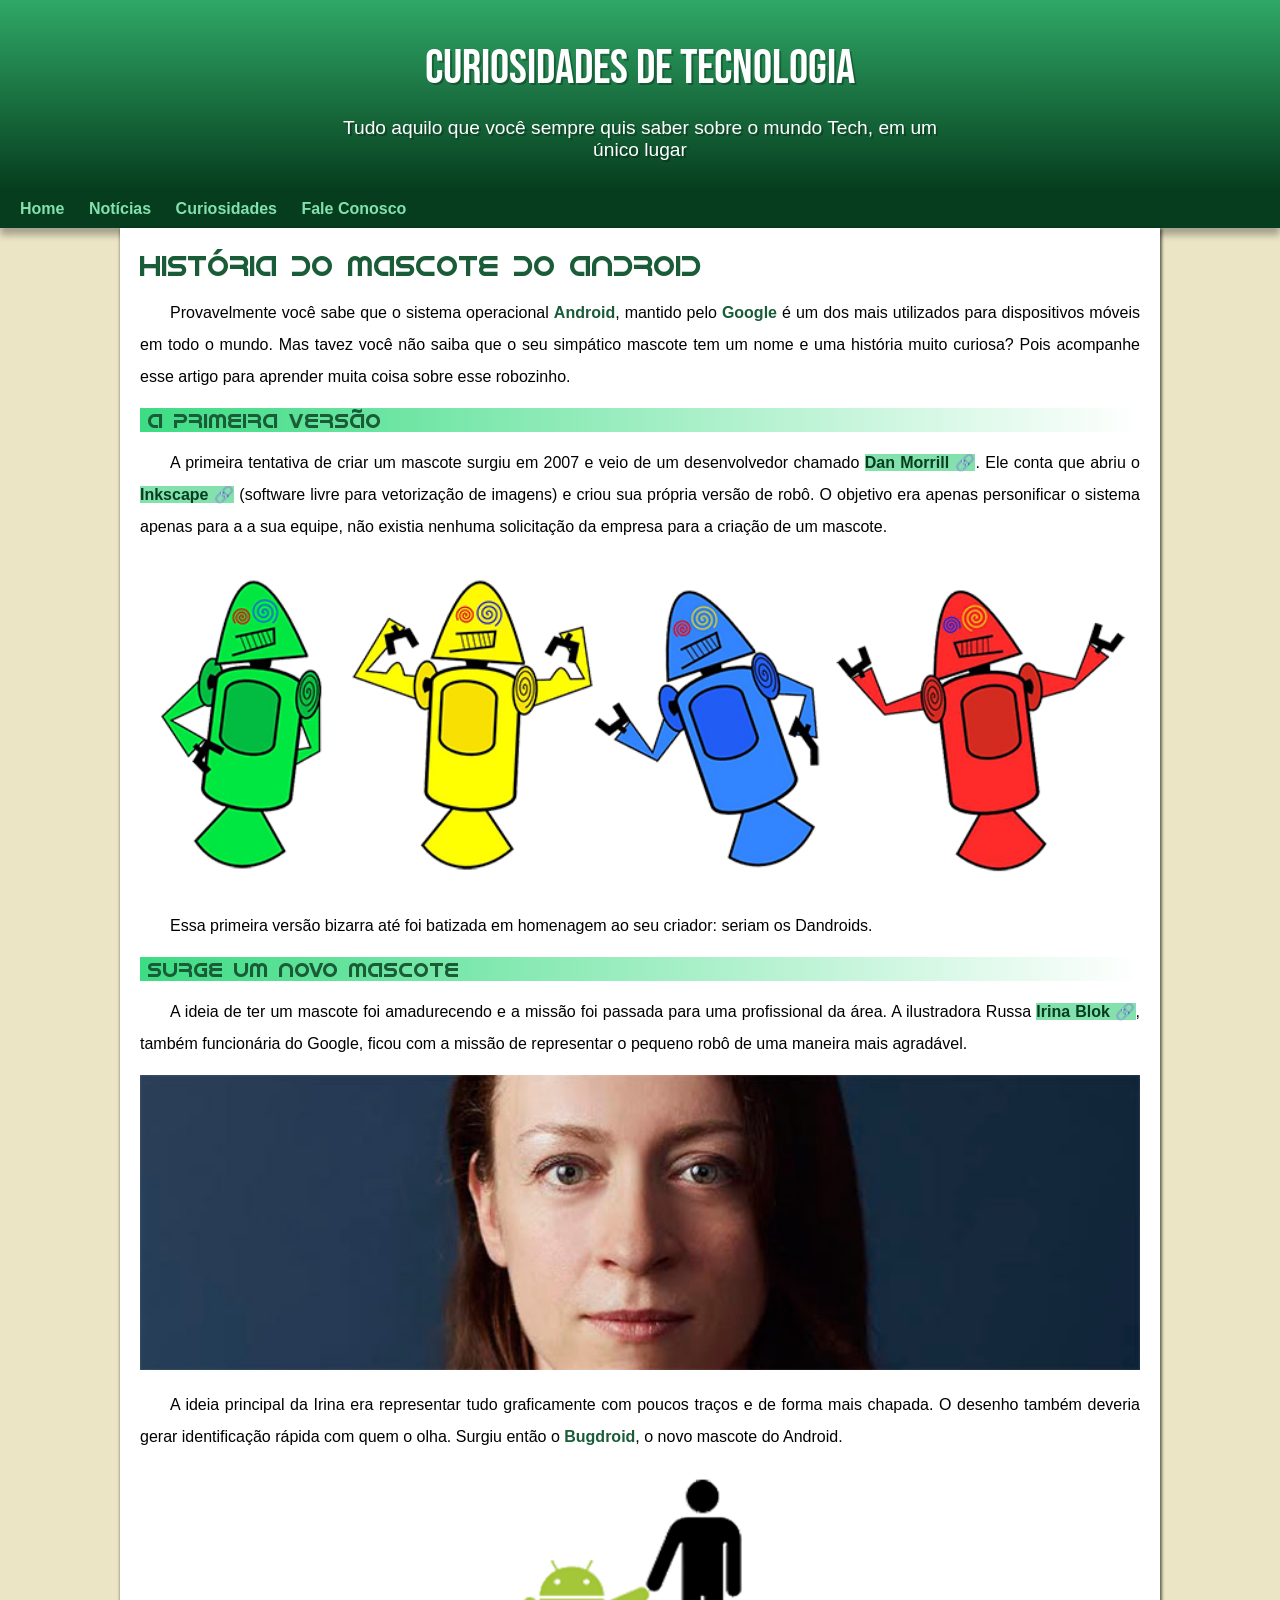
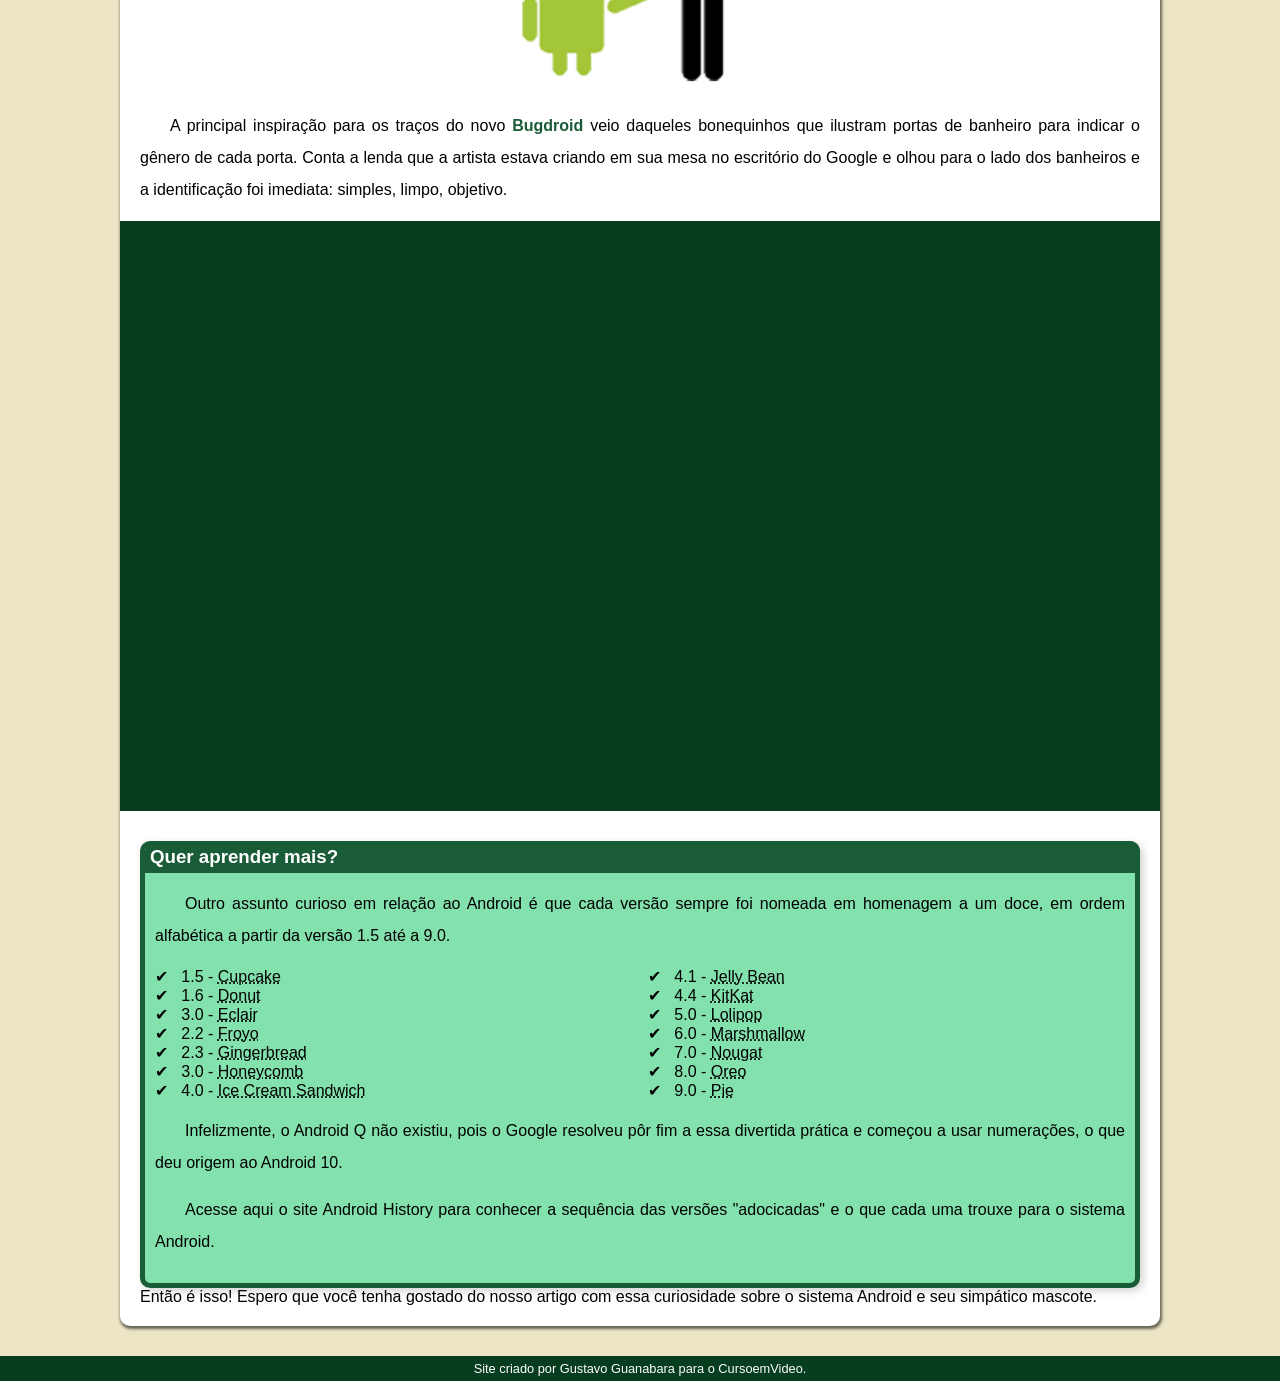
<file: index.html>
<!DOCTYPE html>
<html lang="pt-BR">
<head>
    <meta charset="UTF-8">
    <meta http-equiv="X-UA-Compatible" content="IE=edge">
    <meta name="viewport" content="width=device-width, initial-scale=1.0">
    <link rel="shortcut icon" href="imagens/favicon.ico" type="image/x-icon">
    <link rel="stylesheet" type="text/css" href="estilo/estilo.css">
    <title>Como surgiu o mascote do android</title>
</head>
<body>
    <header>
        <h1>Curiosidades de Tecnologia</h1>
        <p>Tudo aquilo que você sempre quis saber sobre o mundo Tech, em um único lugar</p>
    </header>
    <nav>
        <a href="#">Home</a>
        <a href="#">Notícias</a>
        <a href="#">Curiosidades</a>
        <a href="#">Fale Conosco</a>
    </nav>
    <main>
        <article>
            <h1>História do Mascote do Android</h1>

            <p>Provavelmente você sabe que o sistema operacional <strong>Android</strong>, mantido pelo <strong>Google</strong> é um dos mais utilizados para dispositivos móveis em todo o mundo. Mas tavez você não saiba que o seu simpático mascote tem um nome e uma história muito curiosa? Pois acompanhe esse artigo para aprender muita coisa sobre esse robozinho.</p>

            <h2>A primeira versão</h2>

            <p>A primeira tentativa de criar um mascote surgiu em 2007 e veio de um desenvolvedor chamado <a href="https://androidcommunity.com/dan-morrill-shows-us-the-android-mascot-that-almost-was-20130103/" target="_blank" class="externo">Dan Morrill</a>. Ele conta que abriu o <a href="https://inkscape.org/pt-br/" target="_blank" class="externo">Inkscape</a> (software livre para vetorização de imagens) e criou sua própria versão de robô. O objetivo era apenas personificar o sistema apenas para a a sua equipe, não existia nenhuma solicitação da empresa para a criação de um mascote.</p>

            <picture>
                <source media="(max-width: 600px)" srcset="imagens/dan-droids-pq.png">
                <img src="imagens/dan-droids.png" alt="Primeiro mascote do android">
            </picture>

            <p>Essa primeira versão bizarra até foi batizada em homenagem ao seu criador: seriam os Dandroids.</p>

            <h2>Surge um novo mascote</h2>

            <p>A ideia de ter um mascote foi amadurecendo e a missão foi passada para uma profissional da área. A ilustradora Russa <a href="https://www.irinablok.com/android" target="_blank" class="externo">Irina Blok</a>, também funcionária do Google, ficou com a missão de representar o pequeno robô de uma maneira mais agradável.</p>

            <picture>
                <source media="(max-width: 600px)" srcset="imagens/irina-blok-pq.jpg">
                <img src="imagens/irina-blok.jpg" alt="Irina blok - a criado do android">
            </picture>

            <p>A ideia principal da Irina era representar tudo graficamente com poucos traços e de forma mais chapada. O desenho também deveria gerar identificação rápida com quem o olha. Surgiu então o <strong>Bugdroid</strong>, o novo mascote do Android.</p>

            <img src="imagens/bugdroid.png" class="pequeno" alt="bug droid">

            <p>A principal inspiração para os traços do novo <strong>Bugdroid</strong> veio daqueles bonequinhos que ilustram portas de banheiro para indicar o gênero de cada porta. Conta a lenda que a artista estava criando em sua mesa no escritório do Google e olhou para o lado dos banheiros e a identificação foi imediata: simples, limpo, objetivo.</p>

            <div class="video">
                <iframe width="560" height="315" src="https://www.youtube.com/embed/l2UDgpLz20M" title="YouTube video player" frameborder="0" allow="accelerometer; autoplay; clipboard-write; encrypted-media; gyroscope; picture-in-picture" allowfullscreen></iframe>
            </div>
            
            <aside>
                <h3>Quer aprender mais?</h3>
                <p>Outro assunto curioso em relação ao Android é que cada versão sempre foi nomeada em homenagem a um doce, em ordem alfabética a partir da versão 1.5 até a 9.0.</p>
                <ul>
                    <li>1.5 - <abbr title="Bolo de copo">  Cupcake</abbr></li>
                    <li>1.6 - <abbr title="Rosquinha">  Donut</abbr></li>
                    <li>3.0 - <abbr title="Bomba">  Eclair</abbr></li>
                    <li>2.2 - <abbr title="Iorgute congelado">  Froyo</abbr></li>
                    <li>2.3 - <abbr title="Biscoito de gengibre">  Gingerbread</abbr></li>
                    <li>3.0 - <abbr title="Favo de mel">  Honeycomb</abbr></li>
                    <li>4.0 - <abbr title="Sanduiche de sorvete">  Ice Cream Sandwich</abbr></li>
                    <li>4.1 - <abbr title="Jujuba">  Jelly Bean</abbr></li>
                    <li>4.4 - <abbr title="KitKat">  KitKat</abbr></li>
                    <li>5.0 - <abbr title="Pirulito">  Lolipop</abbr></li>
                    <li>6.0 - <abbr title="Marshmallow">  Marshmallow</abbr></li>
                    <li>7.0 - <abbr title="Torrone">  Nougat</abbr></li>
                    <li>8.0 - <abbr title="Oreo">  Oreo</abbr></li>
                    <li>9.0 - <abbr title="Torta">  Pie</abbr></li>
                </ul>
                <p>Infelizmente, o Android Q não existiu, pois o Google resolveu pôr fim a essa divertida prática e começou a usar numerações, o que deu origem ao Android 10.</p>
                <p>Acesse aqui o site Android History para conhecer a sequência das versões "adocicadas" e o que cada uma trouxe para o sistema Android.</p>
            </aside>
            Então é isso! Espero que você tenha gostado do nosso artigo com essa curiosidade sobre o sistema Android e seu simpático mascote.
        </article>
    </main>
    <footer>
        <p>Site criado por Gustavo Guanabara para o CursoemVideo.</p>
    </footer>
</body>
</html>
</file>
<file: estilo/estilo.css>
@charset "UTF-8";
@import url('https://fonts.googleapis.com/css2?family=Bebas+Neue&display=swap');

@font-face {
    font-family: 'Android';
    src: url('../fontes/idroid.otf') format('opentype');
    font-weight: normal;
}
*{
    padding: 0;
    margin: 0;
}

:root{
    --megacor: #ebe5c5;
    --cor00: #c5ebd6;
    --cor01: #83e1ad;
    --cor02: #3ddc84;
    --cor03: #2fa866;
    --cor04: #1a5c37;
    --cor05: #063d1e;

    --fonte-padrão: Arial, Verdana, Helvetica, sans-serif;
    --fucking-fonte: 'Bebas Neue', cursive;
    --fonte-android: 'Android', cursive;
}


body{
    background-color: var(--megacor);
    font-family: var(--fonte-padrão);
}
header{
    background-image: linear-gradient(to bottom, var(--cor03), var(--cor05));
    min-height: 150px;
    text-align: center;
    padding-top: 40px;
}
header > h1{
    font-weight: normal;
    color: white;
    font-family: var(--fucking-fonte);
    font-size: 3em;
    margin-bottom: 20px;
    text-shadow: 2px 2px 0px rgba(0, 0, 0, 0.267);
}
header > p{
    color: white;
    font-family: var(--fonte-padrão);
    max-width: 600px;
    font-size: 1.2rem;
    padding-right: 10px;
    padding-left: 10px;
    margin: auto;
    margin-bottom: 20px;
    text-shadow: 2px 2px 0px rgba(0, 0, 0, 0.267);
}
nav {
    background-color: var(--cor05);
    padding: 10px;
    box-shadow: 0px 7px 7px rgba(0, 0, 0, 0.301);
}
nav > a{
    color: var(--cor01);
    padding: 10px;
    text-decoration: none;
    font-weight: bold;
}
nav > a:hover{
    transition: 0.5s ease;
    border-radius: 5px;
    background-color: var(--cor02);
    color: var(--cor05);
}
a.externo::after{
    content: "\00A0\1F517"
}
main{
    min-width: 300px;
    max-width: 1000px;
    margin: auto;
    margin-bottom: 30px;
    padding: 20px;
    box-shadow: 1px 2px 3px 1px rgb(0 0 0 / 57%);
    border-bottom-left-radius: 10px;
    border-bottom-right-radius: 10px;
    background-color: white;
}
div.video{
    background-color: var(--cor05);
    margin-bottom: 30px;
    margin: 0px -20px 30px -20px;
    padding: 20px;
    padding-bottom: 57%;
    position: relative;
}
div.video > iframe{
    position: absolute;
    top: 5%;
    left: 5%;
    width: 90%;
    height: 90%;
}
main img{
    width: 100%;
}
main img.pequeno{
    max-width: 350px;
    display: block;
    margin: auto;
}
main h2{
    font-family: var(--fonte-android);
    color: var(--cor04);
    font-size: 1.3rem;
    font-weight: normal;
    background-image: linear-gradient(to right, var(--cor02), transparent);
    text-indent: 8px;
}
main h1{
    color: var(--cor04);
    font-family: var(--fonte-android);
    font-weight: normal;
    font-size: 1.8em;
}
main p {
    margin: 15px 0px;
    text-align: justify;
    text-indent: 30px;
    font-size: 1em;
    line-height: 2em;
}
main strong{
    color: var(--cor04);
    font-weight: bold;
}
main a{
    text-decoration: none;
    font-weight: bolder;
    color: var(--cor05);
    background-color: var(--cor01);
}
main a:hover{
    text-decoration: underline;
    color: var(--cor04);
}
aside > h3{
    background-color: var(--cor04);
    color: white;
    padding: 5px;
    margin: -15px -15px 0px -10px;
    border-radius: 10px 10px 0px 0px;
}
aside{
    background-color: var(--cor01);
    padding: 10px;
    border-radius: 10px;
    box-shadow: 3px 3px 8px rgba(0, 0, 0, 0.185);
    border: 5px solid var(--cor04);
}
aside > ul{
    list-style-position: inside;
    list-style-type: '\2714\00A0\00A0\00A0';
    columns: 2;
}
footer{
    background-color: var(--cor05);
    color: white;
    text-align: center;
    font-size: 0.8em;
    padding: 5px;
}

footer a{
    color: white;
    font-weight: bolder;
    text-decoration: none;
}
footer a:hover{
    text-decoration: underline;
    color: var(--cor01);
}
</file>
